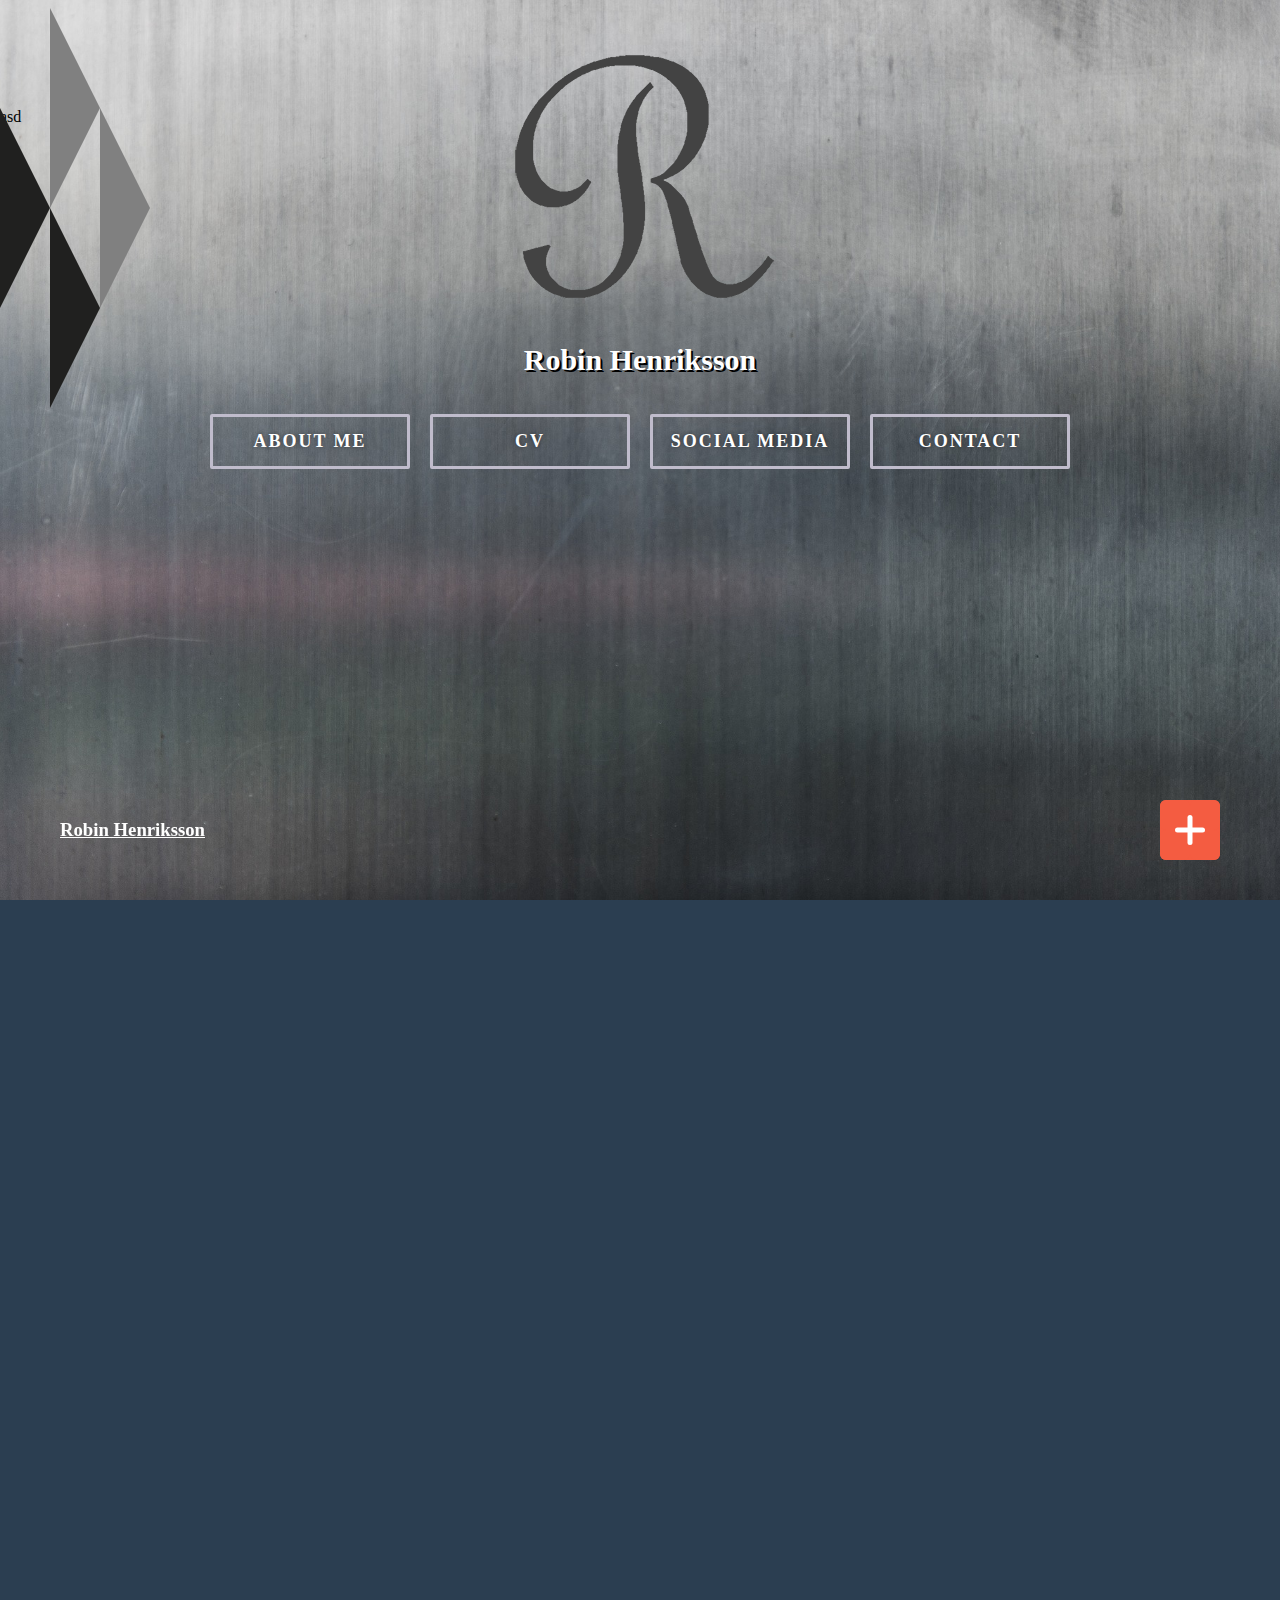
<file: index.html>
<!DOCTYPE html>
<html>
    <head>
        <link rel="stylesheet" type="text/css" href="firstpage-style.css" /> 
        <link rel="stylesheet" type="text/css" href="aboutme-style.css" /> 
            <title>Robhen.com</title>
        <script src="https://cdnjs.cloudflare.com/ajax/libs/jquery/3.3.1/jquery.js"></script>
        <script src="jscript.js"></script>
        </head>
    <body>
        <div class="">

            </div>
        <div class="logotype">
            <a href="index.html">
            <img src="bilder/logo2.png">
            </a>
        </div>    
    <text class="a">
    <b>Robin Henriksson</b>
    </text>    
    <br></br><br></br><br></br>          
<!-- Logotype at the left corner --> asd      
        <a href="index.html">
        <element id="pointer">
            <element id="pointer" :after></element>
        </element>
        </a>
<!-- Buttons -->
<element class="bttn">
    
        <mbar><a href="#Aboutme" class="bttn-dark">About Me</a><mbar>
        <mbar><a href="#CV" class="bttn-dark">CV</a></mbar>
        <mbar><a href="#Socialmedia" class="bttn-dark">Social Media</a></mbar>
        <mbar><a href="#Contact" class="bttn-dark">Contact</a></mbar>
    
    </element>
   
<!-- Script för smooth scrolling --> 

<script>
    var logoElement = $('footer .logo');

    $(window).scroll(function() {
        if($(window).scrollTop() + $(window).height() > $(document).height() - 100) {
            
            $(logoElement).addClass('show');
            
        } else if($(logoElement).hasClass('show') && $(window).scrollTop() + $(window).height() > $(document).height() - 150) {
            
            $(logoElement).removeClass('show');
            
        }
    });
</script> 
<!-- Test -->    
<main></main>
<footer>
  <div class="footer__inner">
    <div class="logo">Logo</div>
    <nav>
    <h3><a href="">Robin Henriksson</a></h3>
<!-- Kontaktboxen-->
<div class="container">
        <div class="cube">
        <div class="plus">
        <div class="plus-horizontal"></div>
        <div class="plus-vertical"></div>
        </div>
        <div class="quadrant">
        <div class="quadrant__item">
        <div class="quadrant__item__content">
          <svg enable-background="new 0 0 32 32" height="26px" id="Layer_1" version="1.0" viewBox="0 0 32 32" width="26px" xml:space="preserve" xmlns="http://www.w3.org/2000/svg" xmlns:xlink="http://www.w3.org/1999/xlink" class="arrow-up"><path d="M31.993,6.077C30.816,6.6,29.552,6.953,28.223,7.11c1.355-0.812,2.396-2.098,2.887-3.63  c-1.269,0.751-2.673,1.299-4.168,1.592C25.744,3.797,24.038,3,22.149,3c-3.625,0-6.562,2.938-6.562,6.563  c0,0.514,0.057,1.016,0.169,1.496C10.301,10.785,5.465,8.172,2.227,4.201c-0.564,0.97-0.888,2.097-0.888,3.3  c0,2.278,1.159,4.286,2.919,5.464c-1.075-0.035-2.087-0.329-2.972-0.821c-0.001,0.027-0.001,0.056-0.001,0.082  c0,3.181,2.262,5.834,5.265,6.437c-0.55,0.149-1.13,0.23-1.729,0.23c-0.424,0-0.834-0.041-1.234-0.117  c0.834,2.606,3.259,4.504,6.13,4.558c-2.245,1.76-5.075,2.811-8.15,2.811c-0.53,0-1.053-0.031-1.566-0.092  C2.905,27.913,6.355,29,10.062,29c12.072,0,18.675-10.001,18.675-18.675c0-0.284-0.008-0.568-0.02-0.85  C30,8.55,31.112,7.395,31.993,6.077z" fill="#973928"/><g/><g/><g/><g/><g/><g/></svg>
            </div>
        </div>
        <div class="quadrant__item">
        <div class="quadrant__item__content">
          <svg enable-background="new 0 0 32 32" height="28px" id="Layer_1" version="1.0" viewBox="0 0 32 32" width="28px" xml:space="preserve" xmlns="http://www.w3.org/2000/svg" xmlns:xlink="http://www.w3.org/1999/xlink" class="arrow-right"><path d="M15.996,0.007C7.162,0.007,0,7.168,0,16.004c0,6.551,3.938,12.177,9.575,14.65  c-0.045-1.118-0.008-2.459,0.278-3.672c0.308-1.301,2.058-8.719,2.058-8.719s-0.512-1.021-0.512-2.529  c0-2.369,1.376-4.14,3.087-4.14c1.454,0,2.157,1.091,2.157,2.4c0,1.462-0.934,3.65-1.412,5.676c-0.401,1.696,0.852,3.08,2.522,3.08  c3.031,0,5.072-3.891,5.072-8.504c0-3.505-2.361-6.128-6.655-6.128c-4.852,0-7.874,3.617-7.874,7.659  c0,1.394,0.411,2.377,1.054,3.138c0.297,0.35,0.338,0.489,0.229,0.891c-0.074,0.296-0.25,1.003-0.324,1.283  c-0.107,0.407-0.434,0.551-0.801,0.4c-2.235-0.91-3.275-3.358-3.275-6.11c0-4.543,3.831-9.993,11.433-9.993  c6.106,0,10.128,4.42,10.128,9.164c0,6.275-3.491,10.963-8.633,10.963c-1.728,0-3.353-0.934-3.907-1.992c0,0-0.93,3.686-1.125,4.396  c-0.34,1.231-1.004,2.466-1.61,3.427C12.901,31.769,14.421,32,15.996,32c8.834,0,15.995-7.16,15.995-15.996  S24.83,0.007,15.996,0.007z" fill="#973928"/></svg>
          </div>
        </div>
        <div class="quadrant__item">
        <div class="quadrant__item__content">
          <svg height="30px" id="Layer_1" style="enable-background:new 0 0 56.693 56.693;" version="1.1" viewBox="0 0 56.693 56.693" width="30px" xml:space="preserve" xmlns="http://www.w3.org/2000/svg" xmlns:xlink="http://www.w3.org/1999/xlink" class="arrow-left"><path d="M28.6601,51.6829c-0.1281,0-0.2539-0.0037-0.3798-0.0096h-0.0003c-0.0802,0.0062-0.1641,0.0096-0.248,0.0096  c-2.9442,0-4.834-1.3358-6.6613-2.6278c-1.2618-0.8916-2.4524-1.7332-3.8554-1.9669c-0.6846-0.1133-1.366-0.1709-2.0245-0.1709  c-1.1863,0-2.1222,0.1831-2.8054,0.3167c-0.4152,0.0813-0.7734,0.1511-1.0456,0.1511c-0.2844,0-0.5926-0.0615-0.7265-0.5191  c-0.1164-0.3965-0.2006-0.7804-0.2816-1.1519c-0.2087-0.956-0.3569-1.5439-0.7575-1.6054  c-4.6697-0.7213-6.0062-1.7048-6.3042-2.4027c-0.0422-0.0998-0.0662-0.1998-0.0719-0.2988  c-0.0151-0.2681,0.1748-0.5048,0.4397-0.5481c7.1784-1.1821,10.3974-8.5188,10.531-8.8304  c0.0036-0.0086,0.0076-0.0169,0.0115-0.0255c0.4394-0.8903,0.5254-1.6632,0.2566-2.2967c-0.4926-1.161-2.0992-1.6712-3.1628-2.0086  c-0.2602-0.0823-0.5069-0.1602-0.7015-0.237c-2.1222-0.839-2.2988-1.7002-2.2154-2.1391c0.1422-0.7479,1.1417-1.2691,1.95-1.2691  c0.2217,0,0.4168,0.0393,0.5809,0.1159c0.9547,0.4472,1.815,0.6739,2.5574,0.6739c1.0258,0,1.4735-0.4311,1.5283-0.4876  c-0.0261-0.4858-0.0584-0.9933-0.0914-1.5168c-0.2138-3.3938-0.4787-7.6108,0.595-10.0179  c3.218-7.2154,10.0421-7.7759,12.0569-7.7759c0.0516,0,0.8833-0.0088,0.8833-0.0088l0.1193-0.0005  c2.0195,0,8.8585,0.5616,12.0783,7.7809c1.074,2.4084,0.8083,6.629,0.5941,10.0202l-0.0089,0.1474  c-0.0297,0.4723-0.0583,0.9312-0.0823,1.3706c0.0513,0.0524,0.4631,0.4488,1.3931,0.4845h0.001  c0.7067-0.0271,1.5189-0.2524,2.4102-0.6699c0.2613-0.1219,0.5514-0.1477,0.7489-0.1477c0.3016,0,0.6075,0.0584,0.8614,0.1644  l0.0154,0.0063c0.721,0.2555,1.1933,0.7609,1.2034,1.2889c0.0094,0.4972-0.3702,1.2448-2.2323,1.9804  c-0.193,0.0758-0.4397,0.1542-0.7009,0.237c-1.0646,0.3378-2.6707,0.8476-3.163,2.0083c-0.2691,0.6332-0.1829,1.4056,0.2563,2.2964  c0.0039,0.0086,0.0083,0.0169,0.0117,0.0261c0.1336,0.3113,3.3498,7.6459,10.5313,8.8293c0.2652,0.0437,0.4545,0.2802,0.4399,0.5486  c-0.006,0.1006-0.0305,0.2019-0.0734,0.3004c-0.2962,0.6929-1.6317,1.6751-6.3029,2.3969  c-0.3816,0.0586-0.5295,0.5559-0.7572,1.5986c-0.0828,0.3795-0.1667,0.7523-0.2821,1.1443  c-0.0995,0.3402-0.3115,0.4994-0.6681,0.4994h-0.0581c-0.2475,0-0.5994-0.0443-1.0453-0.1318  c-0.7908-0.1547-1.6775-0.2972-2.8056-0.2972c-0.6588,0-1.3404,0.0576-2.0255,0.1709c-1.4014,0.2337-2.5913,1.0737-3.8507,1.964  C33.4947,50.3471,31.6052,51.6829,28.6601,51.6829z" fill="#973928"/></svg>
            </div>
        </div>
        <div class="quadrant__item">
        <div class="quadrant__item__content">
          <svg baseProfile="tiny" height="42px" id="Layer_1" version="1.2" viewBox="0 0 24 24" width="42px" xml:space="preserve" xmlns="http://www.w3.org/2000/svg" xmlns:xlink="http://www.w3.org/1999/xlink" class="arrow-down"><g><path d="M13,10h3v3h-3v7h-3v-7H7v-3h3V8.745c0-1.189,0.374-2.691,1.118-3.512C11.862,4.41,12.791,4,13.904,4H16v3h-2.1   C13.402,7,13,7.402,13,7.899V10z" fill="#973928"/></g></svg>
            </div>
        </div>
        </div>
        </div>
</div>
      <!-- <div class="social">
        <li><a href="">Contact: </a></li>
        <li><a href="">rob_be_123@hotmail.com </a></li>
        <li><a href="">072-544 55 54</a></li>
      </div>-->
    </nav>
  </div>
</footer>
<header>
    </body>
</html>
</file>
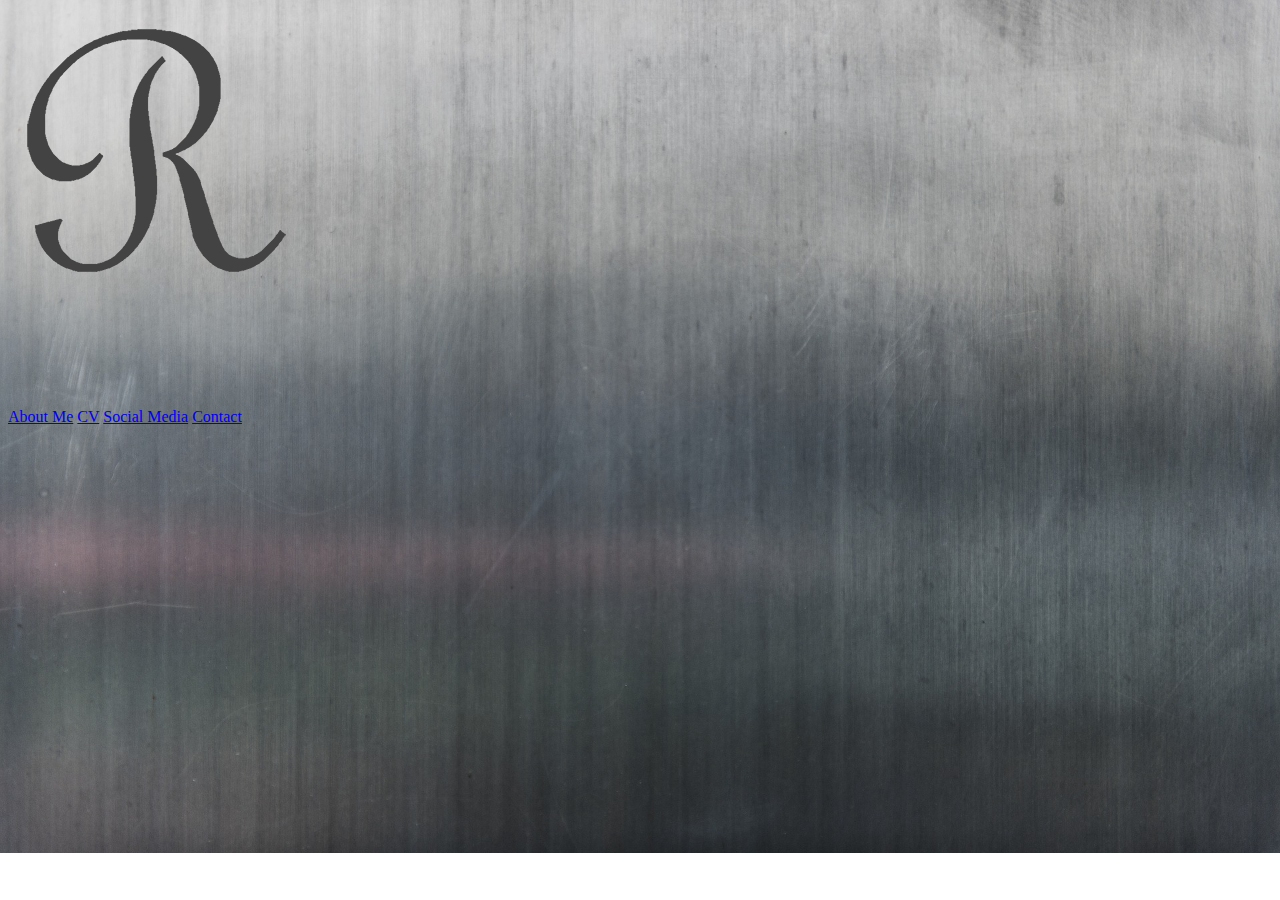
<file: Aboutme.html>
<!DOCTYPE html>
<html>
    <head>
        <link rel="stylesheet" type="text/css" href="aboutme-style.css"> 
            <title>Robhen.com</title>
        </head>
    <body>
        <div class="logotype">
            <img src="bilder/logo2.png"/>
        </div>    
<br></br><br></br><br></br> 
        <element id="pointer">
                <element id="pointer" :after></element>
            </element>
        <div class="bttn dark">
            <a href="#Aboutme" class="bttn-dark">About Me</a>
            <a href="#CV" class="bttn-dark">CV</a>
            <a href="#Socialmedia" class="bttn-dark">Social Media</a>
            <a href="#Contact" class="bttn-dark">Contact</a>
        </div>
</body>
</html>
</file>
<file: firstpage-style.css>
/*body {
    background-image: url("bilder/metallback.jpg");
    background-size: cover;
    background-repeat: no-repeat;
}*/
/* test för scrolldown footer reveal */

* {
    box-sizing: border-box;
}
  
main {
    height: 100vh;
}
  
footer {
    height: 200px;
    background-color: rgb(195, 146, 149);
    position: relative;
}
footer .footer__inner {
    position: fixed;
    bottom: 0;
    left: 0;
    padding: 40px 60px;
    width: 100%;
}

footer .footer__inner * {
    color: #fff;
}
footer .logo {
    text-align: center;
    text-transform: uppercase;
    font-size: 40px;
    margin-bottom: 80px;
    transform: translateY(50px);
    opacity: 0;
    transition: transform, opacity;
    transition-duration: .8s;
    transition-timing-function: ease;
}
footer .logo.show {
    transform: translateY(0);
    opacity: 1;
}
footer nav {
    width: 100%;
    display: flex;
    justify-content: space-between;
    align-items: center;
}
.social {
    font-family: 'Franklin Gothic Medium', 'Arial Narrow', Arial, sans-serif;
    
}
/* Kontaktbox */
html,
body {
  height: 100%;
  background: #2b3e51;
  margin: 0;
  overflow: hidden;
}

.container {
    display: flex;
    align-items: center;
    justify-content: center;
    height: 100%;
  }
  
  .cube {
    width: 60px;
    height: 60px;
    background: #f45c41;
    border-radius: 6px;
    display: flex;
    align-items: center;
    justify-content: center;
    position: relative;
    cursor: pointer;
    transition: background 0.2s;
  }
  
  .plus-vertical,
  .plus-horizontal {
    background: #fff;
    border-radius: 4px;
    position: absolute;
    top: 50%;
    left: 50%;
    transform: translate(-50%, -50%);
    z-index: 10;
  }
  
  .plus-vertical {
    height: 50%;
    width: 5px;
  }
  
  .plus-horizontal {
    width: 50%;
    height: 5px;
  }
  
  .quadrant {
    position: absolute;
    width: 100%;
    height: 100%;
    display: flex;
    flex-wrap: wrap;
    top: 50%;
    left: 50%;
    transform: translate(-50%, -50%);
  }
  
  .quadrant__item {
    width: 50%;
    height: 50%;
    display: flex;
    align-items: center;
    justify-content: center;
    background: #f45c41;
    border-radius: 6px;
    position: relative;
  }
  
  .quadrant__item__content {
    width: 100%;
    height: 100%;
    position: absolute;
    top: 50%;
    left: 50%;
    transform: translate(-50%, -50%) rotate(-45deg);
    display: flex;
    align-items: center;
    justify-content: center;
  }
  
  .arrow-down,
  .arrow-left,
  .arrow-right,
  .arrow-up {
    opacity: 0;
  }
  
  .arrow-up {
    transform: translateY(10px);
  }
  
  .arrow-down {
    transform: translateY(-10px);
  }
  
  .arrow-left {
    transform: translateX(10px);
  }
  
  .arrow-right {
    transform: translateX(-10px);
  }
  /* Slut kontaktbox */
/* end of scrolling-down footer */
text.a{
    font-family: 'Times New Roman', Times, serif;
    font-size: 30px;
    color: white;
    position: absolute;
    top: 40%;
    left: 50%;
    transform: translate(-50%, -50%);
    text-shadow: 2px 2px black;
}

mbar {
    min-height: 70vh;
    display: flex;
    align-items: center;
    justify-content: center;
    color: transparent;
    text-shadow: 0 0 5px rgba(0,0,0,0.5);
}
li {
    display: flex;
}
img {
    opacity: inherit;    
}
p {
    margin: 50px;
}
table, th, td{
    border: 1px solid white;
    color: white;
}
.logotype{
    position: absolute;
    top: 20%;
    left: 50%;
    transform: translate(-50%, -50%);
}

/* The fish type logo */
#pointer {
    width: 200px;
    height: 50px;
    position: relative;
    position: absolute;
    left: 0;
    bottom: 1;
    width: 0;
    height: 0;
    border-left: 50px solid rgb(32, 32, 31);
    border-top: 100px solid transparent;
    border-bottom: 100px solid transparent; 
}
#pointer:after {
    content: "";
    position: absolute;
    bottom: 0;
    border-left: 50px solid grey;
    border-top: 100px solid transparent;
    border-bottom: 100px solid transparent;
}
/* ------ Button menu ------ */
.bttn {
  min-height: 70vh;
  display: flex;
  align-items: center;
  justify-content: center;
  color: transparent;
  text-shadow: 0 0 5px rgba(0,0,0,0.5);
}
a.bttn-dark {
  color: white;
  text-decoration: none;
  transition: 0.3s ease all;
}
a.bttn-dark:hover {
  color: rgb(131, 118, 118);
}
a.bttn-dark:focus {
  color: rgb(255, 255, 255);
}
.bttn-dark {
  font-size: 18px;
  letter-spacing: 2px;
  text-transform: uppercase;
  text-align: center;
  width: 200px;
  font-weight: bold;
  padding: 14px 0px;
  border: 3px solid #c0bccc;
  border-radius: 2px;
  position: relative;
  z-index: 2;
  margin: 10px;
}
.bttn-dark:before {
  transition: 0.5s all ease;
  position: absolute;
  top: 0;
  left: 50%;
  right: 50%;
  bottom: 0;
  opacity: 0;
  content: '';
  background-color: #dad6e4;
  z-index: -1;
}
.bttn-dark:hover:before {
  -webkit-transition: 0.5s all ease;
  transition: 0.5s all ease;
  left: 0;
  right: 0;
  opacity: 1;
}
.bttn-dark:focus:before {
  -webkit-transition: 0.5s all ease;
  transition: 0.5s all ease;
  left: 0;
  right: 0;
  opacity: 1;
}
/*div.menu-bar{
    text-align: center;
    display: block;
    width: 100%;
    font-family: Arial, Helvetica, sans-serif;
    font-size: 25px;
    letter-spacing: 0px;
    height: 50px;
    color: white;
}*/
@media only screen and (min-width: 1024px){
.main-nav a {
    display: block;
    padding: 30px 15px;
    font-size: 14px;
    text-decoration: none;
    height: 100%;
    -webkit-transition: color 0.3s;
    transition: color 0.2s ease, padding 0.3s;
    }
}
</file>
<file: aboutme-style.css>
body {
    background-image: url("bilder/metallback.jpg");
    background-size: cover;
    background-repeat: no-repeat;
}
</file>
